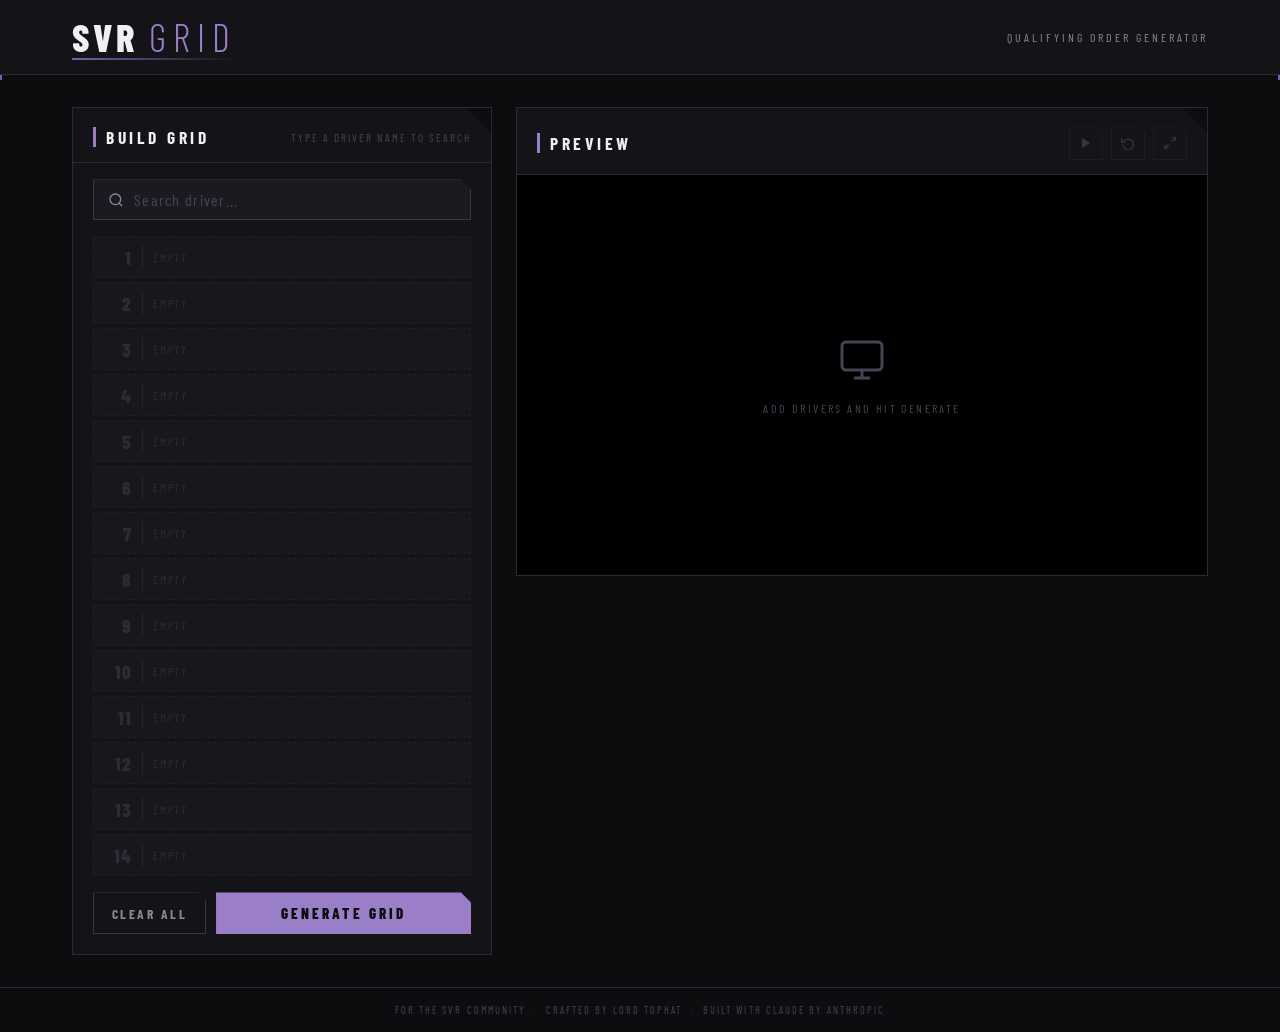
<file: SVR-Grid.html>
<!DOCTYPE html>
<html lang="en">
<head>
  <meta charset="UTF-8" />
  <meta name="viewport" content="width=device-width, initial-scale=1.0" />
  <title>SVR Grid</title>
  <link rel="preconnect" href="https://fonts.googleapis.com" />
  <link rel="preconnect" href="https://fonts.gstatic.com" crossorigin />
  <link href="https://fonts.googleapis.com/css2?family=Barlow+Condensed:ital,wght@0,300;0,400;0,600;0,700;0,800;1,700&family=Barlow:wght@300;400;500;600&display=swap" rel="stylesheet" />
  <link rel="stylesheet" href="svr-grid-styles.css" />
</head>
<body>

  <div class="corner-accent top-left"></div>
  <div class="corner-accent top-right"></div>

  <header class="site-header">
    <div class="header-inner">
      <div class="header-logo">
        <span class="logo-svr">SVR</span>
        <span class="logo-grid">GRID</span>
        <div class="logo-bar"></div>
      </div>
      <div class="header-meta">
        <span class="header-label">QUALIFYING ORDER GENERATOR</span>
      </div>
    </div>
  </header>

  <main class="main-layout">

    <!-- INPUT PANEL -->
    <section class="input-panel">
      <div class="panel-header">
        <div class="panel-title-wrap">
          <div class="panel-accent-bar"></div>
          <h2 class="panel-title">BUILD GRID</h2>
        </div>
        <span class="panel-subtitle">TYPE A DRIVER NAME TO SEARCH</span>
      </div>

      <div class="search-wrap">
        <div class="search-input-row">
          <svg class="search-icon" viewBox="0 0 24 24" fill="none" stroke="currentColor" stroke-width="2">
            <circle cx="11" cy="11" r="8"/><line x1="21" y1="21" x2="16.65" y2="16.65"/>
          </svg>
          <input
            type="text"
            id="driverSearch"
            class="driver-search-input"
            placeholder="Search driver..."
            autocomplete="off"
          />
        </div>
        <div class="search-dropdown" id="searchDropdown"></div>
      </div>

      <div class="grid-list" id="gridList">
        <!-- Slots rendered by JS -->
      </div>

      <div class="action-row">
        <button class="btn-clear" id="btnClear">CLEAR ALL</button>
        <button class="btn-generate" id="btnGenerate">GENERATE GRID</button>
      </div>
    </section>

    <!-- PREVIEW PANEL -->
    <section class="preview-panel" id="previewPanel">
      <div class="panel-header">
        <div class="panel-title-wrap">
          <div class="panel-accent-bar"></div>
          <h2 class="panel-title">PREVIEW</h2>
        </div>
        <div class="preview-controls">
          <button class="btn-icon" id="btnPlay" disabled>
            <svg viewBox="0 0 24 24" fill="currentColor"><polygon points="5,3 19,12 5,21"/></svg>
          </button>
          <button class="btn-icon" id="btnReset" disabled>
            <svg viewBox="0 0 24 24" fill="none" stroke="currentColor" stroke-width="2"><polyline points="1 4 1 10 7 10"/><path d="M3.51 15a9 9 0 1 0 .49-3.5"/></svg>
          </button>
          <button class="btn-icon" id="btnFullscreen" disabled>
            <svg viewBox="0 0 24 24" fill="none" stroke="currentColor" stroke-width="2"><polyline points="15 3 21 3 21 9"/><polyline points="9 21 3 21 3 15"/><line x1="21" y1="3" x2="14" y2="10"/><line x1="3" y1="21" x2="10" y2="14"/></svg>
          </button>
        </div>
      </div>
      <div class="preview-stage" id="previewStage">
        <div class="preview-placeholder">
          <div class="placeholder-icon">
            <svg viewBox="0 0 24 24" fill="none" stroke="currentColor" stroke-width="1.5">
              <rect x="2" y="3" width="20" height="14" rx="2"/><line x1="8" y1="21" x2="16" y2="21"/><line x1="12" y1="17" x2="12" y2="21"/>
            </svg>
          </div>
          <p>ADD DRIVERS AND HIT GENERATE</p>
        </div>
      </div>
    </section>

  </main>

  <!-- FULLSCREEN OVERLAY -->
  <div class="fullscreen-overlay" id="fullscreenOverlay">
    <div class="fs-stage" id="fsStage"></div>
    <div class="fs-controls">
      <button class="btn-icon fs-btn" id="fsPlay">
        <svg viewBox="0 0 24 24" fill="currentColor"><polygon points="5,3 19,12 5,21"/></svg>
      </button>
      <button class="btn-icon fs-btn" id="fsClose">
        <svg viewBox="0 0 24 24" fill="none" stroke="currentColor" stroke-width="2"><line x1="18" y1="6" x2="6" y2="18"/><line x1="6" y1="6" x2="18" y2="18"/></svg>
      </button>
    </div>
  </div>

  <footer class="site-footer">
    <span>FOR THE SVR COMMUNITY &nbsp;·&nbsp; CRAFTED BY LORD TOPHAT &nbsp;·&nbsp; BUILT WITH CLAUDE BY ANTHROPIC</span>
  </footer>

  <script src="svr-grid-data.js"></script>
  <script src="svr-grid-app.js"></script>

</body>
</html>
</file>
<file: svr-grid-styles.css>
/* ============================================================
   SVR GRID — STYLES
   Angular F1 broadcast aesthetic · Dark · Purple accents
   ============================================================ */

:root {
  --bg:           #0d0d0f;
  --surface:      #141418;
  --surface-2:    #1a1a20;
  --border:       #2a2a35;
  --border-light: #363645;
  --purple:       #7b5ea7;
  --purple-bright:#9b7ec8;
  --purple-dim:   #3d2f55;
  --white:        #f0f0f2;
  --gray-hi:      #c8c8d0;
  --gray-mid:     #888898;
  --gray-lo:      #444455;
  --green:        #4caf78;
  --red:          #e05555;
  --accent-line:  3px;

  --font-display: 'Barlow Condensed', sans-serif;
  --font-body:    'Barlow', sans-serif;
}

*, *::before, *::after { box-sizing: border-box; margin: 0; padding: 0; }

html { font-size: 16px; }

body {
  background: var(--bg);
  color: var(--white);
  font-family: var(--font-body);
  min-height: 100vh;
  display: flex;
  flex-direction: column;
  overflow-x: hidden;
}

/* ── CORNER ACCENTS ── */
.corner-accent {
  position: fixed;
  width: 80px;
  height: 80px;
  z-index: 0;
  pointer-events: none;
}
.corner-accent.top-left {
  top: 0; left: 0;
  border-top: 2px solid var(--purple);
  border-left: 2px solid var(--purple);
}
.corner-accent.top-right {
  top: 0; right: 0;
  border-top: 2px solid var(--purple);
  border-right: 2px solid var(--purple);
}

/* ── HEADER ── */
.site-header {
  position: relative;
  z-index: 10;
  border-bottom: 1px solid var(--border);
  background: var(--surface);
}

.header-inner {
  max-width: 1200px;
  margin: 0 auto;
  padding: 18px 32px;
  display: flex;
  align-items: center;
  justify-content: space-between;
  gap: 24px;
}

.header-logo {
  display: flex;
  align-items: baseline;
  gap: 10px;
  position: relative;
}

.logo-svr {
  font-family: var(--font-display);
  font-weight: 800;
  font-size: 2.4rem;
  letter-spacing: 0.12em;
  color: var(--white);
  line-height: 1;
}

.logo-grid {
  font-family: var(--font-display);
  font-weight: 300;
  font-size: 2.4rem;
  letter-spacing: 0.18em;
  color: var(--purple-bright);
  line-height: 1;
}

.logo-bar {
  position: absolute;
  bottom: -4px;
  left: 0;
  width: 100%;
  height: 2px;
  background: linear-gradient(90deg, var(--purple), transparent);
}

.header-meta {
  display: flex;
  align-items: center;
}

.header-label {
  font-family: var(--font-display);
  font-size: 0.75rem;
  letter-spacing: 0.25em;
  color: var(--gray-mid);
  font-weight: 400;
}

/* ── MAIN LAYOUT ── */
.main-layout {
  flex: 1;
  max-width: 1200px;
  width: 100%;
  margin: 0 auto;
  padding: 32px;
  display: grid;
  grid-template-columns: 420px 1fr;
  gap: 24px;
  align-items: start;
}

/* ── PANEL SHARED ── */
.input-panel,
.preview-panel {
  background: var(--surface);
  border: 1px solid var(--border);
  position: relative;
  overflow: visible;
}

/* angular top-right clip */
.input-panel::before,
.preview-panel::before {
  content: '';
  position: absolute;
  top: 0; right: 0;
  width: 0; height: 0;
  border-style: solid;
  border-width: 0 24px 24px 0;
  border-color: transparent var(--bg) transparent transparent;
  z-index: 2;
}

.panel-header {
  padding: 18px 20px 14px;
  border-bottom: 1px solid var(--border);
  display: flex;
  align-items: center;
  justify-content: space-between;
  gap: 12px;
}

.panel-title-wrap {
  display: flex;
  align-items: center;
  gap: 10px;
}

.panel-accent-bar {
  width: 3px;
  height: 20px;
  background: var(--purple-bright);
  flex-shrink: 0;
}

.panel-title {
  font-family: var(--font-display);
  font-size: 1.1rem;
  font-weight: 700;
  letter-spacing: 0.2em;
  color: var(--white);
}

.panel-subtitle {
  font-family: var(--font-display);
  font-size: 0.7rem;
  letter-spacing: 0.18em;
  color: var(--gray-lo);
  font-weight: 400;
}

/* ── SEARCH ── */
.search-wrap {
  padding: 16px 20px 0;
  position: relative;
}

.search-input-row {
  display: flex;
  align-items: center;
  gap: 10px;
  background: var(--surface-2);
  border: 1px solid var(--border-light);
  padding: 10px 14px;
  clip-path: polygon(0 0, calc(100% - 10px) 0, 100% 10px, 100% 100%, 0 100%);
}

.search-input-row:focus-within {
  border-color: var(--purple);
}

.search-icon {
  width: 16px;
  height: 16px;
  color: var(--gray-mid);
  flex-shrink: 0;
}

.driver-search-input {
  background: none;
  border: none;
  outline: none;
  color: var(--white);
  font-family: var(--font-display);
  font-size: 1rem;
  font-weight: 600;
  letter-spacing: 0.08em;
  width: 100%;
}

.driver-search-input::placeholder {
  color: var(--gray-lo);
  font-weight: 400;
}

.search-dropdown {
  position: absolute;
  top: calc(100% - 1px);
  left: 20px;
  right: 20px;
  background: var(--surface-2);
  border: 1px solid var(--purple);
  border-top: none;
  z-index: 100;
  display: none;
  max-height: 280px;
  overflow-y: auto;
}

.search-dropdown.open {
  display: block;
}

.dropdown-item {
  display: flex;
  align-items: center;
  gap: 12px;
  padding: 10px 14px;
  cursor: pointer;
  border-bottom: 1px solid var(--border);
  transition: background 0.12s;
}

.dropdown-item:last-child { border-bottom: none; }

.dropdown-item:hover,
.dropdown-item.highlighted {
  background: var(--purple-dim);
}

.dropdown-avatar {
  width: 32px;
  height: 32px;
  border-radius: 50%;
  object-fit: cover;
  background: var(--border);
  flex-shrink: 0;
  overflow: hidden;
  display: flex;
  align-items: center;
  justify-content: center;
}

.dropdown-avatar img {
  width: 100%;
  height: 100%;
  object-fit: cover;
}

.dropdown-avatar-placeholder {
  width: 32px;
  height: 32px;
  border-radius: 50%;
  background: var(--gray-lo);
  flex-shrink: 0;
  display: flex;
  align-items: center;
  justify-content: center;
  font-family: var(--font-display);
  font-size: 0.7rem;
  font-weight: 700;
  color: var(--white);
  letter-spacing: 0.05em;
}

.dropdown-name {
  font-family: var(--font-display);
  font-size: 1rem;
  font-weight: 600;
  letter-spacing: 0.06em;
  color: var(--white);
  flex: 1;
}

.dropdown-status {
  display: flex;
  align-items: center;
  gap: 4px;
}

.status-dot {
  width: 8px;
  height: 8px;
  border-radius: 50%;
}

.status-dot.has-image { background: var(--green); }
.status-dot.no-image  { background: var(--gray-lo); }

.status-label {
  font-family: var(--font-display);
  font-size: 0.65rem;
  letter-spacing: 0.15em;
  color: var(--gray-mid);
}

/* ── GRID LIST ── */
.grid-list {
  padding: 16px 20px;
  display: flex;
  flex-direction: column;
  gap: 4px;
  min-height: 200px;
}

.grid-slot {
  display: flex;
  align-items: center;
  gap: 10px;
  padding: 8px 10px;
  background: var(--surface-2);
  border: 1px solid var(--border);
  cursor: grab;
  transition: border-color 0.15s, background 0.15s;
  position: relative;
  user-select: none;
}

.grid-slot:active { cursor: grabbing; }

.grid-slot.empty {
  border-style: dashed;
  border-color: var(--border);
  cursor: default;
  opacity: 0.5;
}

.grid-slot.drag-over {
  border-color: var(--purple-bright);
  background: var(--purple-dim);
}

.slot-position {
  font-family: var(--font-display);
  font-size: 1.2rem;
  font-weight: 800;
  letter-spacing: 0.05em;
  color: var(--gray-lo);
  width: 28px;
  text-align: right;
  flex-shrink: 0;
  line-height: 1;
}

.grid-slot:not(.empty) .slot-position {
  color: var(--purple-bright);
}

.slot-divider {
  width: 1px;
  height: 24px;
  background: var(--border-light);
  flex-shrink: 0;
}

.slot-avatar {
  width: 28px;
  height: 28px;
  border-radius: 50%;
  flex-shrink: 0;
  overflow: hidden;
  background: var(--border);
  display: flex;
  align-items: center;
  justify-content: center;
}

.slot-avatar img {
  width: 100%;
  height: 100%;
  object-fit: cover;
}

.slot-avatar-placeholder {
  width: 28px;
  height: 28px;
  border-radius: 50%;
  background: var(--gray-lo);
  flex-shrink: 0;
  display: flex;
  align-items: center;
  justify-content: center;
  font-family: var(--font-display);
  font-size: 0.6rem;
  font-weight: 700;
  color: var(--white);
}

.slot-name {
  font-family: var(--font-display);
  font-size: 1rem;
  font-weight: 700;
  letter-spacing: 0.08em;
  color: var(--white);
  flex: 1;
  white-space: nowrap;
  overflow: hidden;
  text-overflow: ellipsis;
}

.slot-empty-label {
  font-family: var(--font-display);
  font-size: 0.75rem;
  letter-spacing: 0.15em;
  color: var(--gray-lo);
  font-weight: 400;
}

.slot-status {
  display: flex;
  align-items: center;
  gap: 6px;
}

.slot-tick {
  color: var(--green);
  font-size: 0.75rem;
}

.slot-search-btn {
  background: none;
  border: 1px solid var(--gray-lo);
  color: var(--gray-mid);
  width: 20px;
  height: 20px;
  display: flex;
  align-items: center;
  justify-content: center;
  cursor: pointer;
  padding: 0;
  transition: border-color 0.15s, color 0.15s;
}

.slot-search-btn:hover {
  border-color: var(--purple-bright);
  color: var(--purple-bright);
}

.slot-search-btn svg {
  width: 10px;
  height: 10px;
}

.slot-delete-btn {
  background: none;
  border: none;
  color: var(--gray-lo);
  width: 20px;
  height: 20px;
  display: flex;
  align-items: center;
  justify-content: center;
  cursor: pointer;
  padding: 0;
  transition: color 0.15s;
  flex-shrink: 0;
}

.slot-delete-btn:hover { color: var(--red); }

.slot-delete-btn svg {
  width: 12px;
  height: 12px;
}

/* ── ACTION ROW ── */
.action-row {
  padding: 0 20px 20px;
  display: flex;
  gap: 10px;
}

.btn-clear {
  font-family: var(--font-display);
  font-size: 0.85rem;
  font-weight: 700;
  letter-spacing: 0.18em;
  color: var(--gray-mid);
  background: none;
  border: 1px solid var(--border-light);
  padding: 10px 18px;
  cursor: pointer;
  clip-path: polygon(0 0, calc(100% - 8px) 0, 100% 8px, 100% 100%, 0 100%);
  transition: color 0.15s, border-color 0.15s;
}

.btn-clear:hover {
  color: var(--red);
  border-color: var(--red);
}

.btn-generate {
  flex: 1;
  font-family: var(--font-display);
  font-size: 0.95rem;
  font-weight: 800;
  letter-spacing: 0.2em;
  color: var(--bg);
  background: var(--purple-bright);
  border: none;
  padding: 12px 18px;
  cursor: pointer;
  clip-path: polygon(0 0, calc(100% - 10px) 0, 100% 10px, 100% 100%, 0 100%);
  transition: background 0.15s, transform 0.1s;
}

.btn-generate:hover {
  background: #b09de0;
}

.btn-generate:active {
  transform: scale(0.98);
}

/* ── PREVIEW PANEL ── */
.preview-controls {
  display: flex;
  gap: 8px;
}

.btn-icon {
  width: 34px;
  height: 34px;
  display: flex;
  align-items: center;
  justify-content: center;
  background: var(--surface-2);
  border: 1px solid var(--border-light);
  color: var(--gray-mid);
  cursor: pointer;
  transition: border-color 0.15s, color 0.15s, background 0.15s;
  clip-path: polygon(0 0, calc(100% - 6px) 0, 100% 6px, 100% 100%, 0 100%);
}

.btn-icon svg {
  width: 14px;
  height: 14px;
}

.btn-icon:not(:disabled):hover {
  border-color: var(--purple-bright);
  color: var(--purple-bright);
  background: var(--purple-dim);
}

.btn-icon:disabled {
  opacity: 0.3;
  cursor: not-allowed;
}

.preview-stage {
  min-height: 400px;
  background: #000;
  display: flex;
  align-items: center;
  justify-content: center;
  position: relative;
  overflow: hidden;
}

.preview-placeholder {
  display: flex;
  flex-direction: column;
  align-items: center;
  gap: 14px;
  color: var(--gray-lo);
}

.placeholder-icon svg {
  width: 48px;
  height: 48px;
}

.preview-placeholder p {
  font-family: var(--font-display);
  font-size: 0.75rem;
  letter-spacing: 0.2em;
  font-weight: 400;
}

/* ── GRID ANIMATION STAGE ── */
.grid-reveal-stage {
  width: 100%;
  height: 100%;
  min-height: 400px;
  background: #0e0e18;
  position: relative;
  overflow: hidden;
  display: flex;
  align-items: stretch;
}

/* diagonal stripe texture overlay */
.grid-reveal-stage::before {
  content: '';
  position: absolute;
  inset: 0;
  background-image: repeating-linear-gradient(
    -55deg,
    transparent,
    transparent 18px,
    rgba(255,255,255,0.018) 18px,
    rgba(255,255,255,0.018) 20px
  );
  pointer-events: none;
  z-index: 1;
}

/* ── CENTRE BAR ── */
.reveal-centre {
  position: absolute;
  top: 0;
  bottom: 0;
  left: 50%;
  transform: translateX(-50%);
  width: 18px;
  background: var(--purple-bright);
  z-index: 10;
  display: flex;
  flex-direction: column;
  align-items: center;
  justify-content: center;
  gap: 0;
}

.reveal-centre::before,
.reveal-centre::after {
  content: '';
  position: absolute;
  left: -6px;
  right: -6px;
  height: 6px;
  background: var(--purple);
}
.reveal-centre::before { top: 28%; }
.reveal-centre::after  { top: 62%; }

.reveal-grid-label {
  writing-mode: vertical-rl;
  transform: rotate(180deg);
  font-family: var(--font-display);
  font-size: 0.6rem;
  font-weight: 800;
  letter-spacing: 0.25em;
  color: #d4c0ff;
  white-space: nowrap;
  position: relative;
  z-index: 11;
  padding: 8px 0;
}

/* ── PAIR WRAPPER ── */
.reveal-pair {
  position: absolute;
  inset: 0;
  display: flex;
  flex-direction: row;
  opacity: 0;
  transition: none;
  z-index: 2;
}

.reveal-pair.active {
  opacity: 1;
  transition: opacity 0.45s ease;
}

.reveal-pair.exit {
  opacity: 0;
  transition: opacity 0.3s ease;
}

/* ── DRIVER PANEL (left or right) ── */
.reveal-driver-panel {
  flex: 1;
  position: relative;
  display: flex;
  flex-direction: column;
  overflow: hidden;
}

/* team colour bar on outer edge */
.reveal-driver-panel.left  { padding-right: 12px; }
.reveal-driver-panel.right { padding-left: 12px; }

.panel-team-bar {
  position: absolute;
  top: 0;
  bottom: 0;
  width: 5px;
  background: var(--purple-dim);
  z-index: 5;
}
.reveal-driver-panel.left  .panel-team-bar { left: 0; }
.reveal-driver-panel.right .panel-team-bar { right: 0; }

/* avatar fills upper portion */
.panel-avatar-zone {
  flex: 1;
  position: relative;
  overflow: hidden;
  background: #111120;
  display: flex;
  align-items: center;
  justify-content: center;
}

.panel-avatar-zone img {
  width: 100%;
  height: 100%;
  object-fit: cover;
  object-position: top center;
  opacity: 0.85;
}

.panel-avatar-initial {
  font-family: var(--font-display);
  font-size: 5rem;
  font-weight: 800;
  color: var(--gray-lo);
  opacity: 0.4;
}

/* gradient fade at bottom of avatar */
.panel-avatar-zone::after {
  content: '';
  position: absolute;
  bottom: 0;
  left: 0;
  right: 0;
  height: 55%;
  background: linear-gradient(to bottom, transparent, #0e0e18);
  pointer-events: none;
}

/* name + team block sits over the gradient */
.panel-info {
  position: absolute;
  bottom: 0;
  left: 0;
  right: 0;
  padding: 12px 16px 14px;
  z-index: 4;
}

.reveal-driver-panel.left  .panel-info { text-align: left; }
.reveal-driver-panel.right .panel-info { text-align: left; }

.panel-position {
  font-family: var(--font-display);
  font-size: 3.2rem;
  font-weight: 800;
  color: #fff;
  line-height: 1;
  display: block;
}

.panel-position sup {
  font-size: 1.2rem;
  font-weight: 600;
  color: var(--purple-bright);
  vertical-align: super;
  margin-left: 2px;
}

.panel-name {
  font-family: var(--font-display);
  font-size: 1.6rem;
  font-weight: 800;
  letter-spacing: 0.06em;
  color: #fff;
  text-transform: uppercase;
  line-height: 1.05;
  display: block;
  white-space: nowrap;
  overflow: hidden;
  text-overflow: ellipsis;
}

.panel-team {
  font-family: var(--font-display);
  font-size: 0.65rem;
  font-weight: 600;
  letter-spacing: 0.22em;
  color: var(--purple-bright);
  text-transform: uppercase;
  display: block;
  margin-top: 4px;
}

/* SVR watermark on outer top corners */
.panel-svr-mark {
  position: absolute;
  top: 14px;
  font-family: var(--font-display);
  font-size: 0.75rem;
  font-weight: 800;
  letter-spacing: 0.2em;
  color: rgba(255,255,255,0.18);
  z-index: 5;
}
.reveal-driver-panel.left  .panel-svr-mark { left: 12px; }
.reveal-driver-panel.right .panel-svr-mark { right: 12px; }

/* team name rotated on outer edge */
.panel-team-name-vertical {
  position: absolute;
  top: 50%;
  transform: translateY(-50%) rotate(180deg);
  writing-mode: vertical-rl;
  font-family: var(--font-display);
  font-size: 0.6rem;
  font-weight: 700;
  letter-spacing: 0.2em;
  color: rgba(255,255,255,0.22);
  text-transform: uppercase;
  z-index: 5;
  white-space: nowrap;
}
.reveal-driver-panel.left  .panel-team-name-vertical { left: 8px; }
.reveal-driver-panel.right .panel-team-name-vertical { right: 8px; }

/* ── PROGRESS PIPS ── */
.reveal-progress {
  position: absolute;
  bottom: 8px;
  left: 50%;
  transform: translateX(-50%);
  display: flex;
  gap: 5px;
  z-index: 20;
}

.progress-pip {
  width: 20px;
  height: 3px;
  background: rgba(255,255,255,0.12);
  transition: background 0.3s, width 0.3s;
}

.progress-pip.done   { background: var(--purple); }
.progress-pip.active { background: var(--purple-bright); width: 32px; }

/* ── FULLSCREEN OVERLAY ── */
.fullscreen-overlay {
  position: fixed;
  inset: 0;
  background: #000;
  z-index: 1000;
  display: none;
  flex-direction: column;
  align-items: center;
  justify-content: center;
}

.fullscreen-overlay.open {
  display: flex;
}

.fs-stage {
  width: 100%;
  max-width: 900px;
  flex: 1;
  position: relative;
  display: flex;
  align-items: center;
  justify-content: center;
}

.fs-controls {
  padding: 20px;
  display: flex;
  gap: 12px;
}

.fs-btn {
  width: 48px;
  height: 48px;
}

.fs-btn svg {
  width: 18px;
  height: 18px;
}

/* ── FOOTER ── */
.site-footer {
  border-top: 1px solid var(--border);
  padding: 16px 32px;
  text-align: center;
  font-family: var(--font-display);
  font-size: 0.65rem;
  letter-spacing: 0.2em;
  color: var(--gray-lo);
  font-weight: 400;
}

/* ── SCROLLBAR ── */
::-webkit-scrollbar { width: 6px; }
::-webkit-scrollbar-track { background: var(--surface); }
::-webkit-scrollbar-thumb { background: var(--gray-lo); border-radius: 3px; }
::-webkit-scrollbar-thumb:hover { background: var(--purple); }

/* ── RESPONSIVE ── */
@media (max-width: 900px) {
  .main-layout {
    grid-template-columns: 1fr;
    padding: 16px;
  }
  .header-inner { padding: 14px 16px; }
}
</file>
